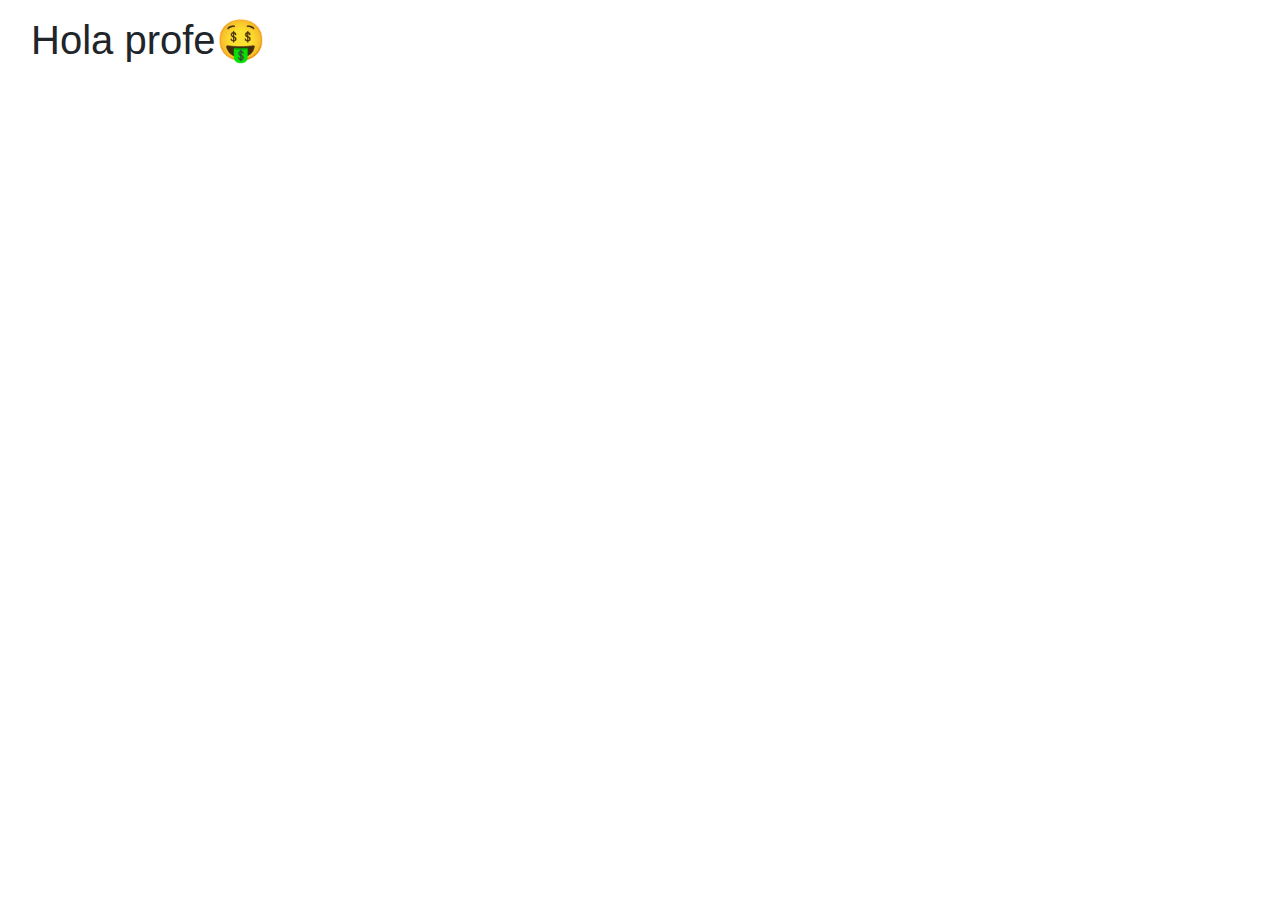
<file: inicio.html>
<!DOCTYPE html>
<html lang="en">
<head>
    <meta charset="UTF-8">
    <meta http-equiv="X-UA-Compatible" content="IE=edge">
    <meta name="viewport" content="width=device-width, initial-scale=1.0">
    <title>Document</title>
    <link rel="stylesheet" href="https://cdn.jsdelivr.net/npm/bootstrap@4.3.1/dist/css/bootstrap.min.css" integrity="sha384-ggOyR0iXCbMQv3Xipma34MD+dH/1fQ784/j6cY/iJTQUOhcWr7x9JvoRxT2MZw1T" crossorigin="anonymous">
</head>
<body>
    <div class="container-fluid">
        <div class="row">
            <div class="col-3 ml-3 mt-3">
                <h1>Hola profe🤑</h1>
            </div>
        </div>
    </div>
</body>
</html>
</file>
